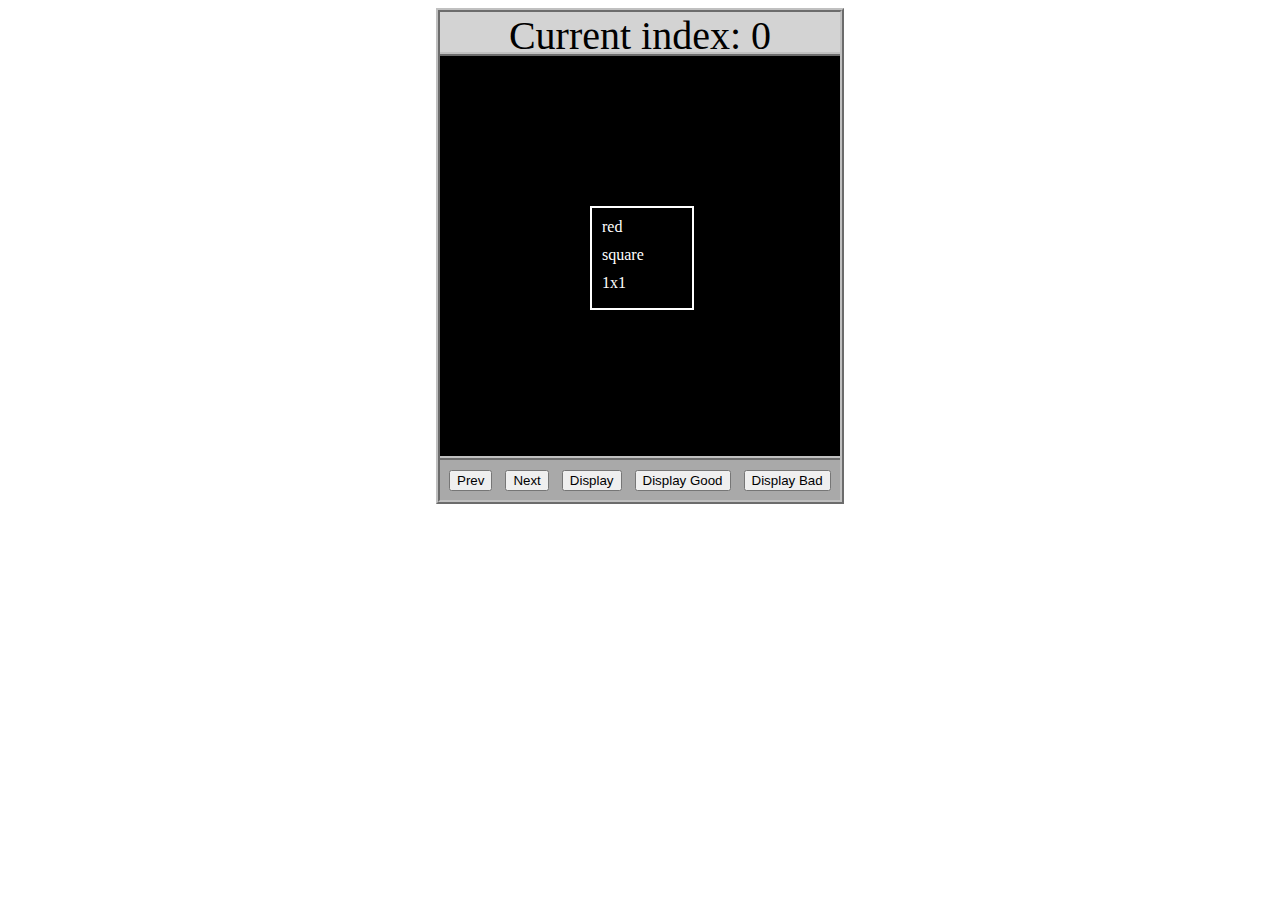
<file: asd-projects/data-shapes/index.html>
<!DOCTYPE html>
<html>
  <head>
    <meta charset="utf-8" />
    <meta name="viewport" content="width=device-width" />
    <title>Data Shapes</title>
    <link rel="stylesheet" href="index.css" />
    <script src="https://code.jquery.com/jquery-3.1.0.js"></script>
    <script src="index.js"></script>
  </head>
  <body>
    <div id="board">
      <div id="info-bar">Current index: 0</div>
      <div id="shape-container">
        <div id="shape"></div>
      </div>
      <div id="button-box">
        <button id="cycle-left">Prev</button>
        <button id="cycle-right">Next</button>
        <button id="execute1">Display</button>
        <button id="execute2">Display Good</button>
        <button id="execute3">Display Bad</button>
      </div>
    </div>
  </body>
</html>
</file>
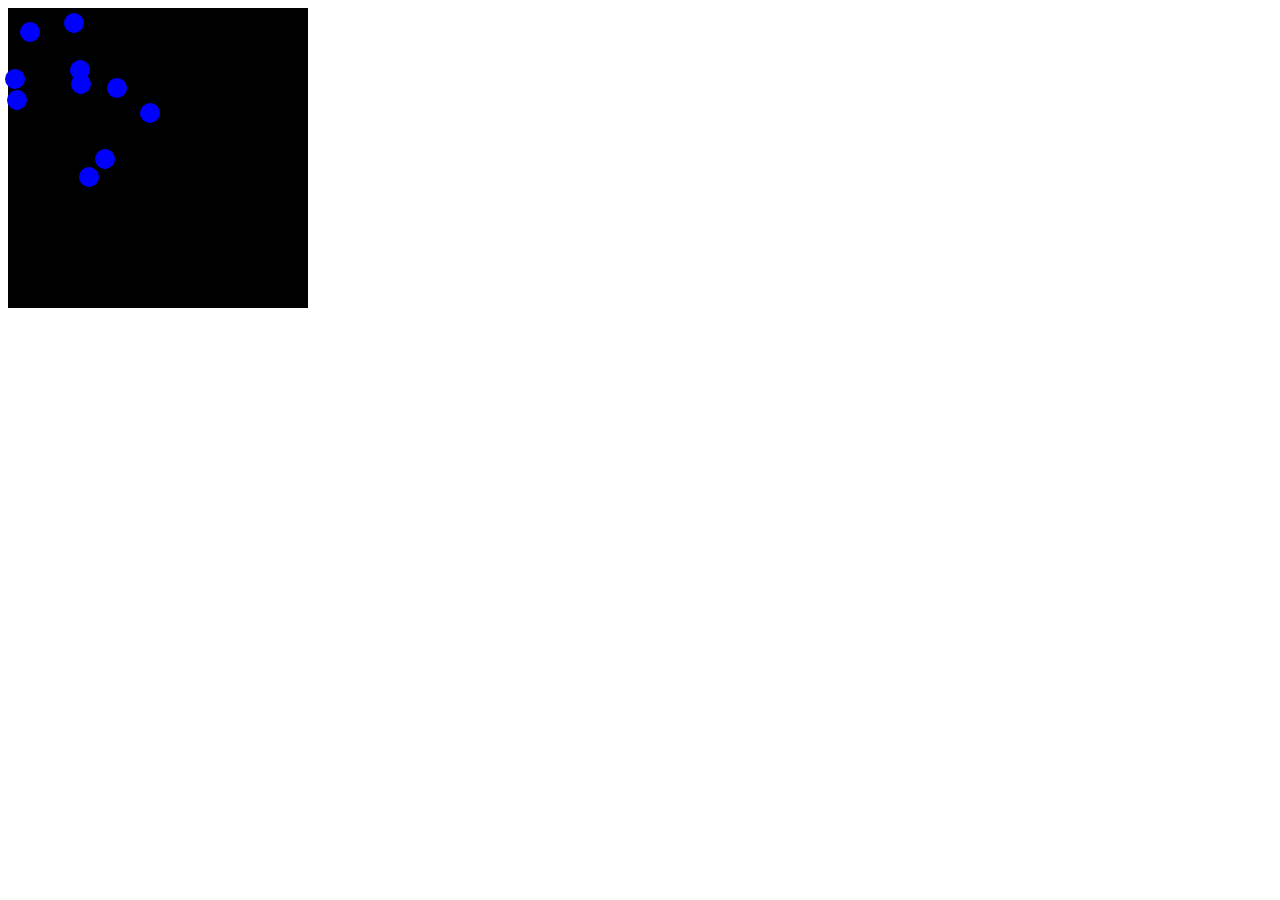
<file: asd-projects/debugging-exercise/index.html>
<!DOCTYPE html>
<html>
<head>
    <meta charset="utf-8">
    <meta name="viewport" content="width=device-width">
    <title>Debugger Exercise</title>
    <link rel="stylesheet" href="index.css">
    <script src="https://code.jquery.com/jquery-3.1.0.js"></script>
    <script src="index.js"></script>
</head>
<body>
    <div id="board">

    </div>
</body>
</html>
</file>
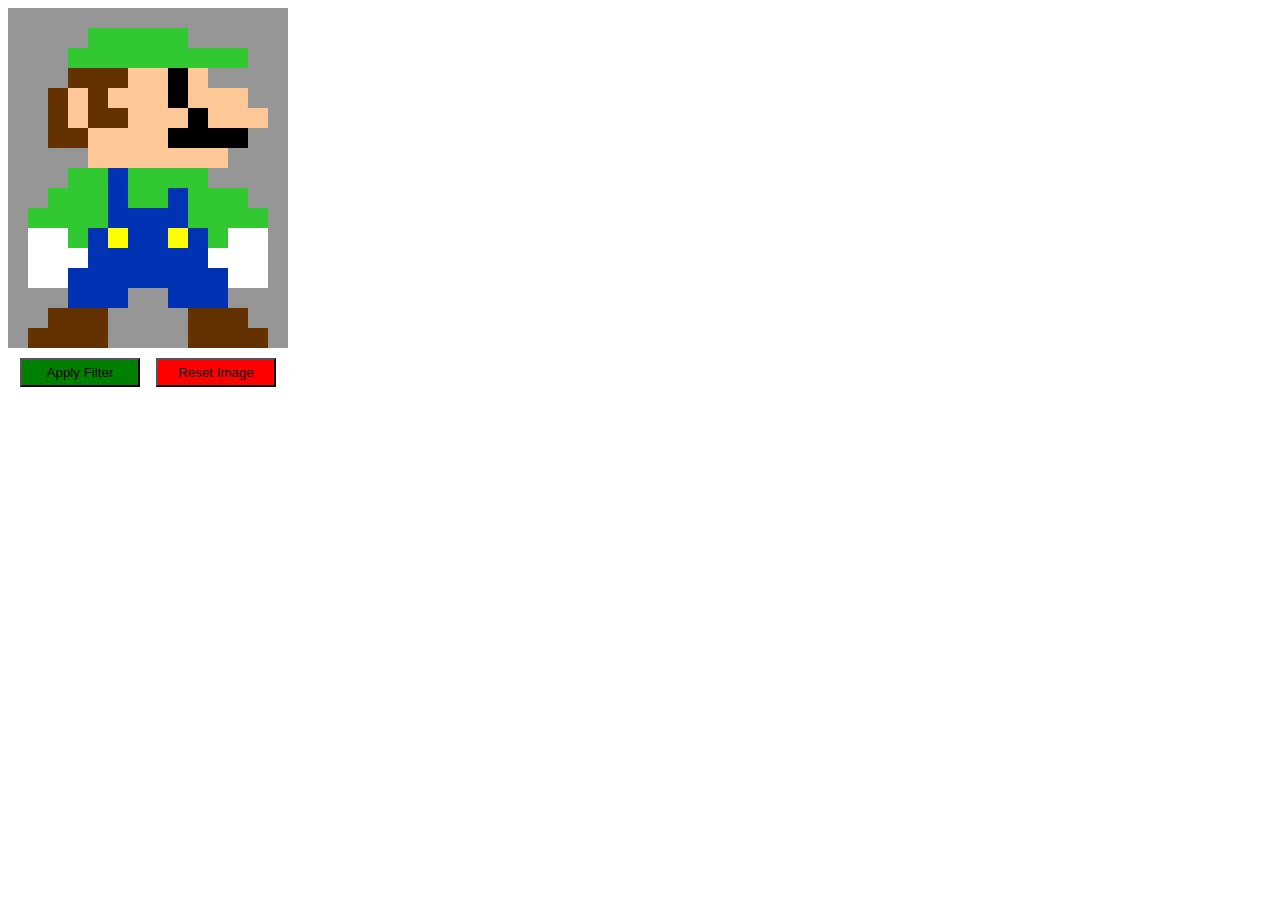
<file: asd-projects/image-filtering/index.html>
<!DOCTYPE html>
<html>
  <head>
    <script src="https://code.jquery.com/jquery-3.1.0.js"></script>
    <meta charset="utf-8" />
    <meta name="viewport" content="width=device-width" />
    <link rel="stylesheet" href="index.css" />
    <script src="image.js"></script>
    <script src="index.js"></script>
    <title>Image Filtering</title>
  </head>
  <body>
    <div id="display"></div>
    <div id="button-box">
      <button id="apply">Apply Filter</button>
      <button id="reset">Reset Image</button>
    </div>
  </body>
</html>
</file>
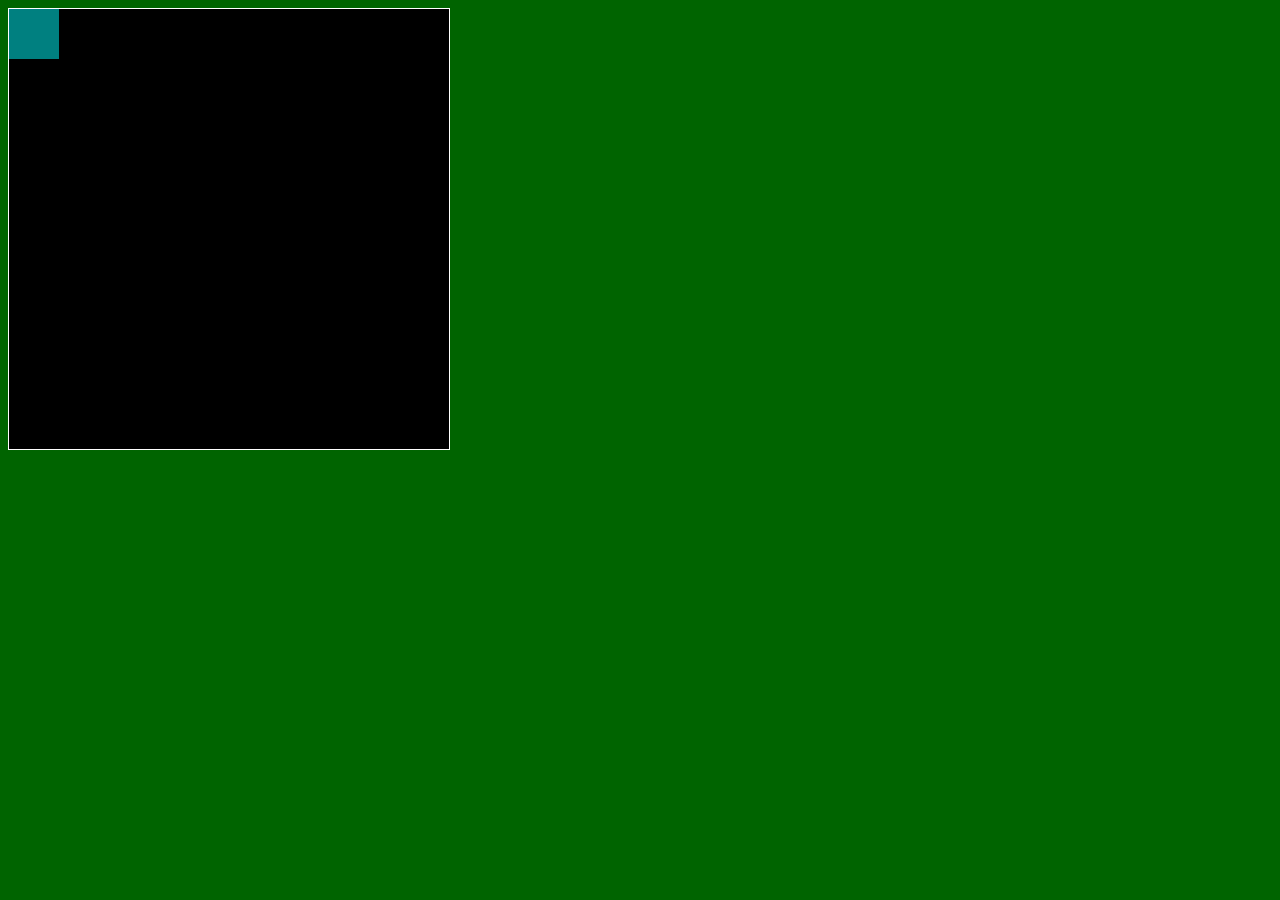
<file: asd-projects/pong/index.html>
<!DOCTYPE html>
<html>
  <head>
    <title>Title</title>
    <!-- Load CSS files -->
    <link rel="stylesheet" type="text/css" href="index.css">
    
    <!-- Load JavaScript files -->
    <script src="jquery.min.js"></script>
    <script src="index.js"></script>
  </head>
  
  <body>
    <div id='board'>
      <div id='gameItem'></div>
    </div>
  </body>
</html>
</file>
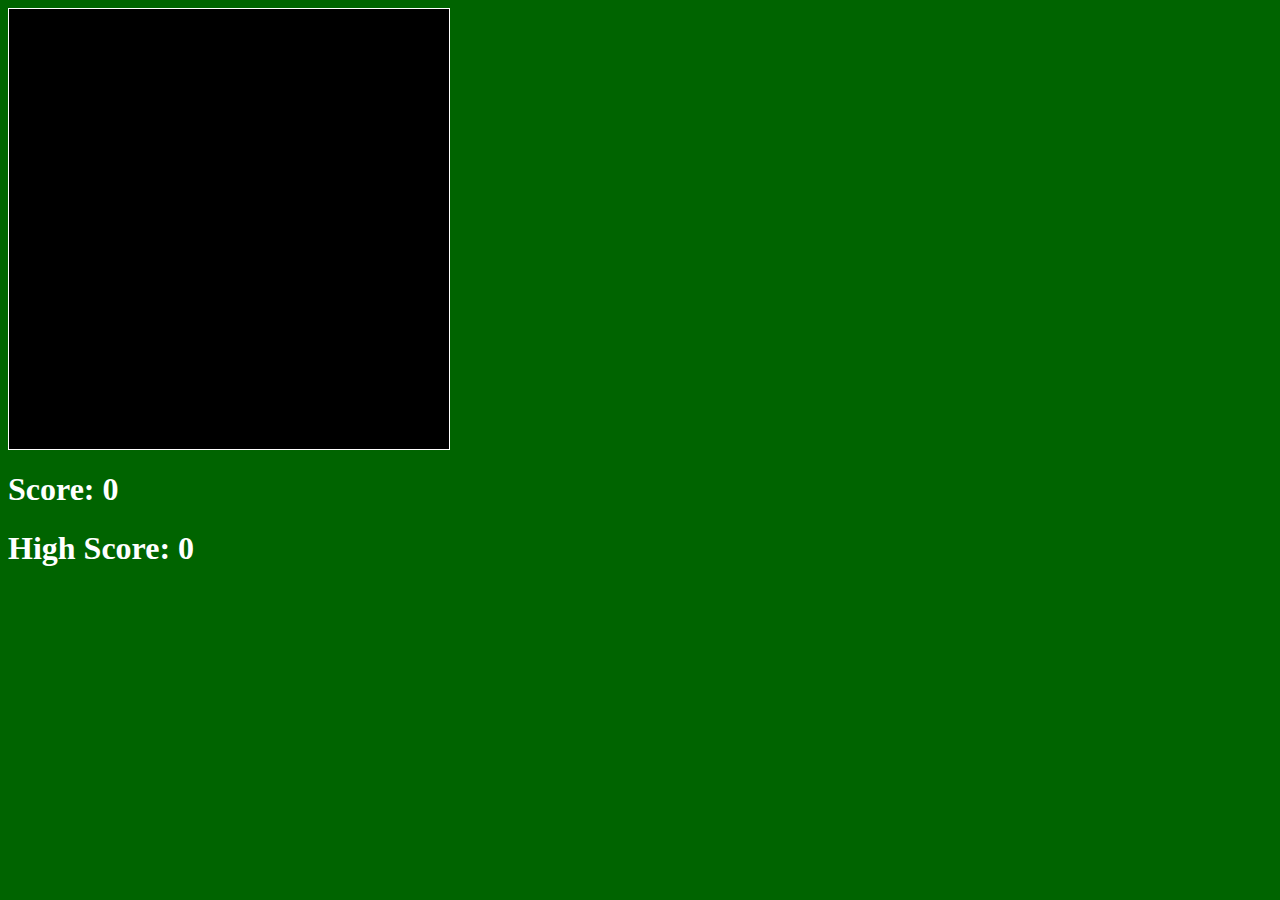
<file: asd-projects/snake/index.html>
<!DOCTYPE html>
<html>
  <head>
    <title>Snake</title>
    <!--Link jQuery and CSS here-->
    <link rel="stylesheet" type="text/css" href="index.css" />
    <script src="jquery.min.js"></script>
  </head>
  <body>
    <div id="board"></div>
    <h1 id="score">Score: 0</h1>
    <h1 id="highScore">High Score: 0</h1>
  </body>

  <!-- Link index.js here -->
  <script src="index.js"></script>
</html>
</file>
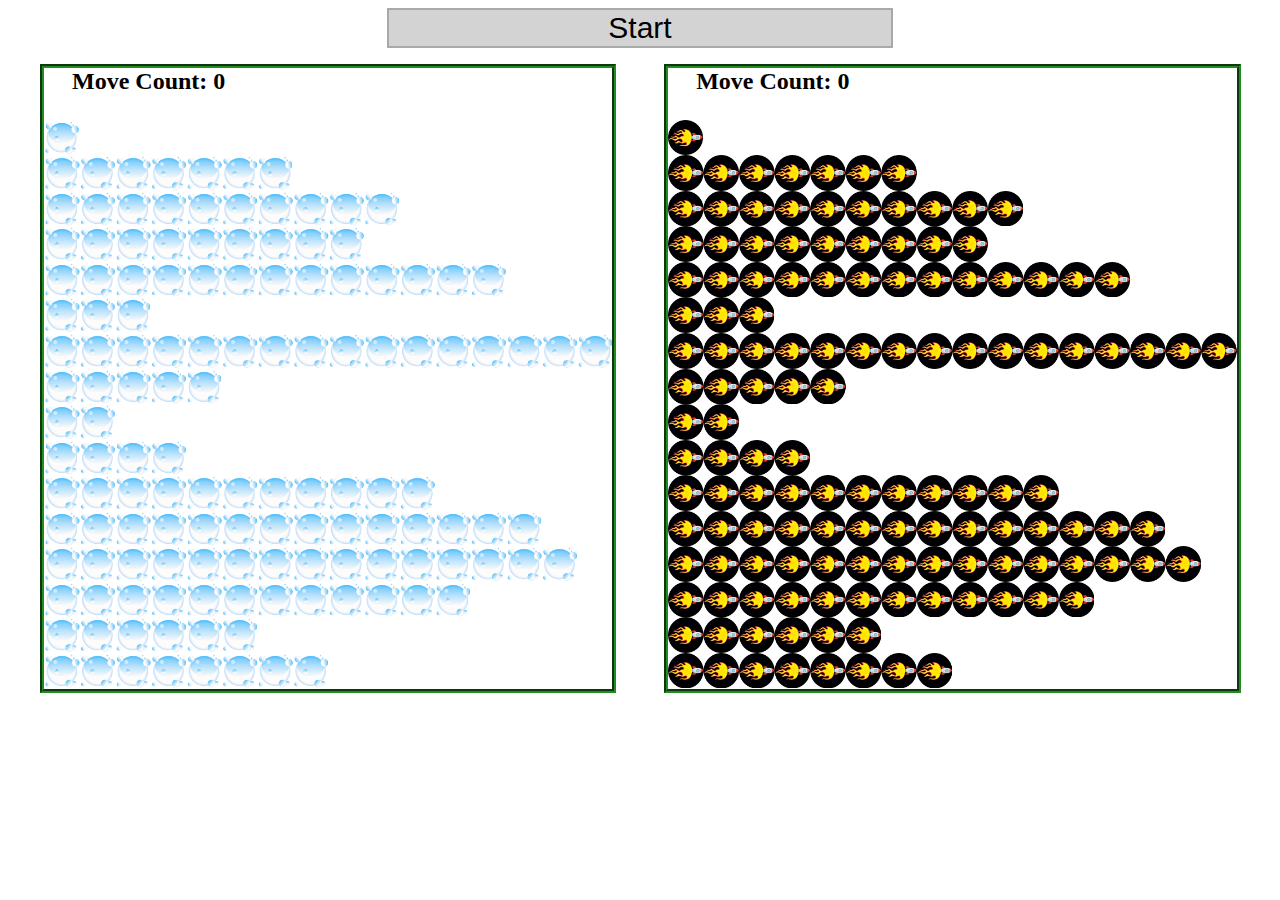
<file: asd-projects/sorting-exercise/index.html>
<!DOCTYPE html>
<html>
<head>
    <script src="https://code.jquery.com/jquery-3.1.0.js"></script>    
    <meta charset="utf-8">
    <meta name="viewport" content="width=device-width">
    <link rel="stylesheet" href="index.css">
    <script src="setup.js"></script>
    <script src="index.js"></script>
    <script src="run.js"></script>
    <title>Sorting</title>
</head>
<body>
    <div id="fullContainer">
        <div id="buttonContainer">
          <button id="goButton">Start</button>
        </div>
        <div id="sortContainer">
            <div class="subContainer" id="bubbleArea">
                <h2 id="bubbleCounter">Move Count: 0</h2>
                <div id="displayBubble">

                </div>
            </div>

            <div class="subContainer" id="quickArea">
                <h2 id="quickCounter">Move Count: 0</h2>
                <div id="displayQuick">

                </div>
            </div>
        </div>
    </div>
</body>
</html>
</file>
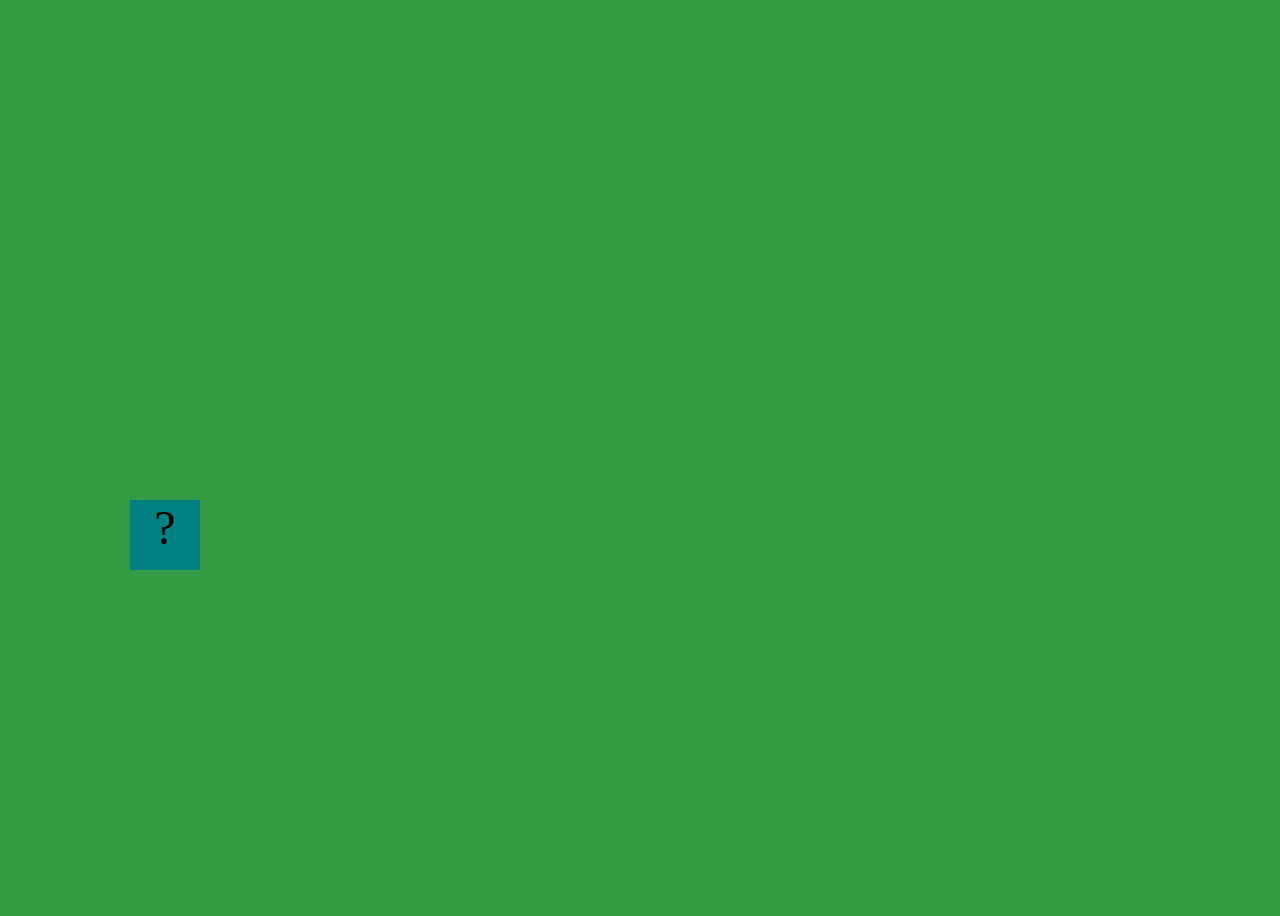
<file: projects/bouncing-box/index.html>
<!DOCTYPE html>
<html>
  <head>
    <meta charset="utf-8" />
    <title>Bouncing Box</title>
    <script src="jquery.min.js"></script>
    <style>
      .box {
        width: 70px;
        height: 70px;
        background-color: teal;
        font-size: 300%;
        text-align: center;
        user-select: none;
        display: block;
        position: absolute;
        top: 500px;
        left: 100px; /* <--- Change me! */
      }
      .board {
        height: 100vh;
        background-color: #359c46;
      }
    </style>
    <!-- 	<script src="//cdnjs.cloudflare.com/ajax/libs/jquery/2.1.1/jquery.min.js"></script> -->
  </head>
  <body class="board">
    <!-- HTML for the box -->
    <div class="box">?</div>

    <script>
      (function () {
        "use strict";
        /* global jQuery */

        //////////////////////////////////////////////////////////////////
        /////////////////// SETUP DO NOT DELETE //////////////////////////
        //////////////////////////////////////////////////////////////////

        var box = jQuery(".box"); // reference to the HTML .box element
        var board = jQuery(".board"); // reference to the HTML .board element
        var boardWidth = board.width(); // the maximum X-Coordinate of the screen

        // Every 50 milliseconds, call the update Function (see below)
        setInterval(update, 50);

        // Every time the box is clicked, call the handleBoxClick Function (see below)
        box.on("click", handleBoxClick);

        // moves the Box to a new position on the screen along the X-Axis
        function moveBoxTo(newPositionX) {
          box.css("left", newPositionX);
        }

        // changes the text displayed on the Box
        function changeBoxText(newText) {
          box.text(newText);
        }

        //////////////////////////////////////////////////////////////////
        /////////////////// YOUR CODE BELOW HERE /////////////////////////
        //////////////////////////////////////////////////////////////////

        // TODO 2 - Variable declarations

        var positionX = 0;
        var points = 0;
        var speed = 10;

        /* 
			This Function will be called 20 times/second. Each time it is called,
			it should move the Box to a new location. If the box drifts off the screen
			turn it around! 
			*/
        function update() {
          /* We want to increase the value of positionX by 10 */
          positionX = positionX + speed;
          moveBoxTo(positionX);
          if (positionX > boardWidth) {
            speed = -speed;
          }
          if (positionX < 0) {
            speed *= -1;
          }
        }

        /* 
			This Function will be called each time the box is clicked. Each time it is called,
			it should increase the points total, increase the speed, and move the box to
			the left side of the screen.
			*/
        function handleBoxClick() {
          positionX = 0;
          points = points + 1;
          changeBoxText(points);
          if (speed > 0) {
            speed += 3;
          } else speed -= 3;
        }
      })();
    </script>
  </body>
</html>
</file>
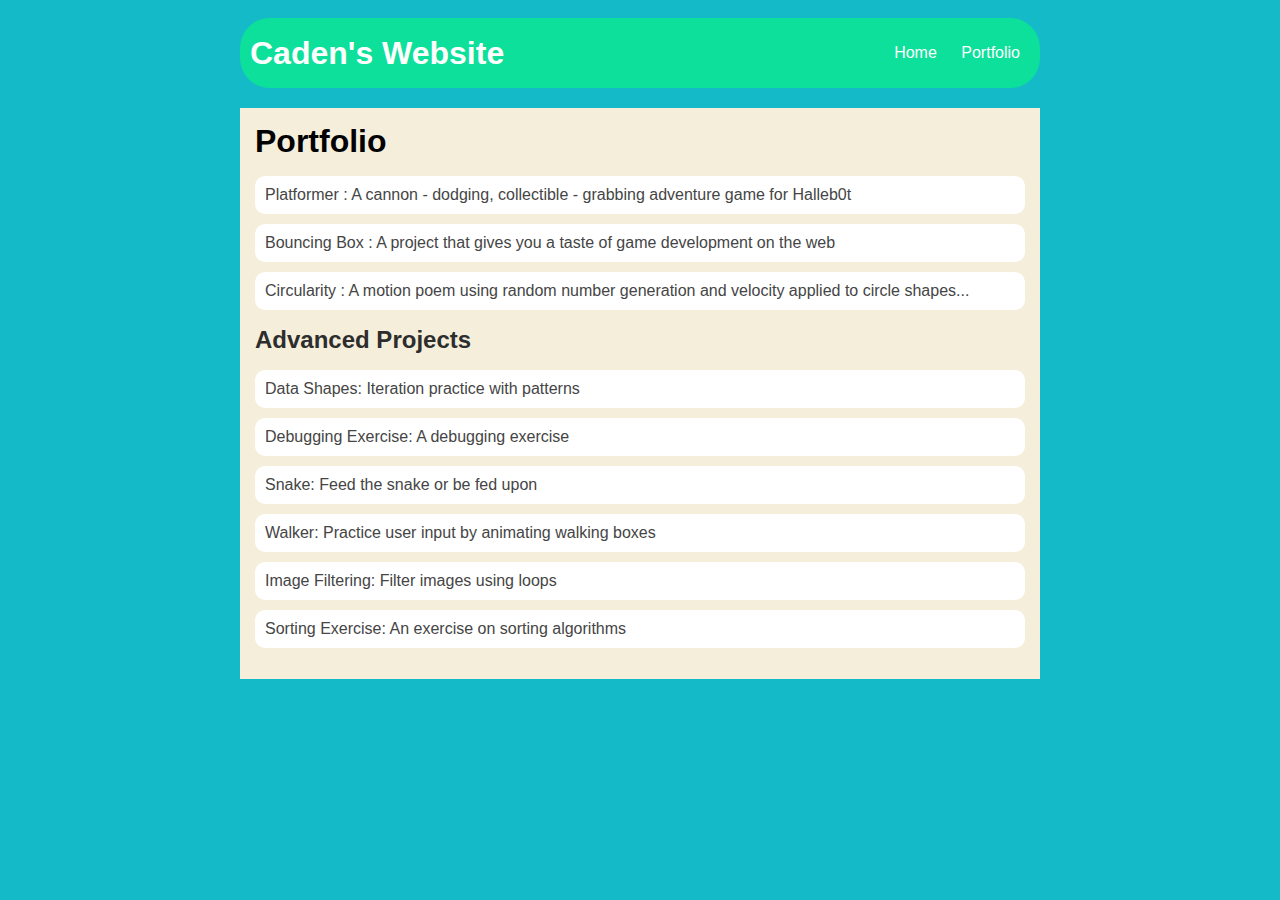
<file: portfolio.html>
<!DOCTYPE html>
<html>
  <head>
    <title>Caden's Website</title>
    <link rel="stylesheet" href="style.css" />
    <link
      rel="shortcut icon"
      type="image/png"
      href="https://encrypted-tbn0.gstatic.com/images?q=tbn:ANd9GcRtW8m4mf9ZsdL6cczv967--J2zleSvhgEz4Q&s"
    />
  </head>

  <body>
    <div id="all-contents">
      <div id="all-contents">
        <nav>
          <h1>Caden's Website</h1>
          <ul id="nav-ul">
            <li class="nav-li">
              <a class="nav-a" href="index.html">Home</a>
            </li>
            <li class="nav-li">
              <a class="nav-a" href="portfolio.html">Portfolio</a>
            </li>
          </ul>
        </nav>
        <main>
          <div class="content">
            <h1>Portfolio</h1>
            <ul id="portfolio">
              <li>
                <a href="projects/platformer/"
                  >Platformer : A cannon - dodging, collectible - grabbing
                  adventure game for Halleb0t</a
                >
              </li>
              <li>
                <a href="projects/bouncing-box/"
                  >Bouncing Box : A project that gives you a taste of game
                  development on the web
                </a>
              </li>
              <li>
                <a href="projects/circularity/"
                  >Circularity : A motion poem using random number generation
                  and velocity applied to circle shapes...</a
                >
              </li>
            </ul>
            <h2>Advanced Projects</h2>
            <ul id="portfolio">
              <li>
                <a href="asd-projects/data-shapes">
                  Data Shapes: Iteration practice with patterns</a
                >
              </li>
              <li>
                <a href="asd-projects/debugging-exercise">
                  Debugging Exercise: A debugging exercise</a
                >
              </li>
              <li>
                <a href="asd-projects/snake"
                  >Snake: Feed the snake or be fed upon</a
                >
              </li>
              <li>
                <a href="asd-projects/walker"
                  >Walker: Practice user input by animating walking boxes</a
                >
              </li>
              <li>
                <a href="asd-projects/image-filtering"
                  >Image Filtering: Filter images using loops</a
                >
              </li>
              <li>
                <a href="asd-projects/sorting-exercise"
                  >Sorting Exercise: An exercise on sorting algorithms</a
                >
              </li>
            </ul>
          </div>
        </main>
      </div>
    </div>
  </body>
</html>
</file>
<file: asd-projects/data-shapes/index.css>
#board {
  width: 400px;
  margin: auto;
  border: silver ridge 4px;
}

#info-bar {
  width: 400px;
  height: 40px;
  background: lightgray;
  font-size: 40px;
  text-align: center;
}

#shape-container {
  width: 400px;
  height: 400px;
  background: black;
  border-top: silver ridge 4px;
  border-bottom: silver ridge 4px;
}

#button-box {
  width: 400px;
  height: 40px;
  background: darkgray;
}

#shape {
  color: white;
  width: 100px;
  height: 100px;
  position: relative;
  top: 150px;
  left: 150px;
  border: white solid 2px;
  display: block;
}

button {
  width: auto;
  height: auto;
  margin: auto;
  margin-top: 10px;
  margin-left: 9px;
}

p {
  margin: 10px;
}
</file>
<file: asd-projects/debugging-exercise/index.css>
#board {
    background: black;
    width: 300px;
    height: 300px;
    left: 0px;
    top: 0px;
}


.circle {
    background: blue;
    width: 20px;
    height: 20px;
    border-radius: 10px;
    position: absolute;
}
</file>
<file: asd-projects/image-filtering/index.css>
.square {
  width: 20px;
  height: 20px;
  position: absolute;
}

body > div {
  position: relative;
}

#button-box {
  position: relative;
  top: 350px;
}

button {
  width: 120px;
  padding: 5px;
  margin-left: 12px;
}

#apply {
  background: green;
}

#reset {
  background: red;
}
</file>
<file: asd-projects/pong/index.css>
body {
  background-color: darkgreen;
}

#board {
  width: 440px;
  height: 440px;
  border: 1px solid white;
  background-color: black;
  position: relative;
}

#gameItem {
  background-color: teal;
  width: 50px;
  height: 50px;
  position: absolute;
/*   left: 100px; */  /* Uncomment if you want to set a "starting" position */
/*   top: 100px;  */  /* Uncomment if you want to set a "starting" position */
}
</file>
<file: asd-projects/snake/index.css>
body {
  background-color: darkgreen;
}

#board {
  width: 440px;
  height: 440px;
  border: 1px solid white;
  background-color: black;
}

#score, #highScore {
  color: white;
}

.snake, .apple {
  display: block;
  width: 20px;
  height: 20px;
  position: absolute;
  user-select: none;
}

.snake {
  background-color: green;
  z-index: 2;
}

#snake-head {
  background-color: darkgreen;
}

.apple {
  background-color: red;
  z-index: 1;
}
</file>
<file: asd-projects/sorting-exercise/index.css>
#fullContainer {
    width:100%;
}
#buttonContainer {
    margin:auto;
    width: 40%;
}
#goButton {
    margin: auto;
    width: 100%;
    border: 2px darkgray double;
    background: lightgray;
    font-size: 30px;
}
#sortContainer {
    display: table;
    margin: 0 auto;
    width: 100%;
}
.subContainer {
    display: inline-block;
    width:45%;
    border: 4px forestgreen groove;
    margin-top: 1.25%;
}
#bubbleArea {
    margin-left: 2.5%;
}
#quickArea {
    margin-left: 3.75%;
}
.subContainer > h2 {
    margin-left: 5%;
    height: 32px;
    margin-top: 0;
}
.sortElement {
    background-position: center;
    background-repeat: repeat-x;
    position: absolute;
    left: 0px;
    margin: 0;
    padding: 0;
}
.subContainer > div {
    position: relative;
}
.bubbleElement {
    background: url('img/bubble.png');
    /*border: 2px aqua ridge;*/
}
.quickElement {
    background: url('img/quick.png');
    /*border: 2px firebrick ridge;*/
}
</file>
<file: style.css>
body {
  background: rgb(21, 186, 201);
  color: rgb(45, 45, 45);
  padding: 10px;
  font-family: arial;
}
#all-contents {
  max-width: 800px;
  margin: auto;
}

/* navigation menu */
nav {
  background: rgb(13, 224, 154);
  margin: 0 auto;
  margin-bottom: 20px;
  display: flex;
  padding: 10px;
  border-radius: 30px;
}
h1 {
  display: flex;
  align-items: center;
  color: white;
  flex: 1;
  margin: 0;
}
#nav-ul {
  list-style-image: none;
}
.nav-li {
  display: inline-block;
  padding: 0 10px;
}
a {
  text-decoration: none;
  color: #fff;
}

/* main container area beneath menu */
main {
  background: rgb(245, 238, 219);
  display: flex;
}
.sidebar {
  margin-right: 25px;
  padding: 10px;
}
.sidebar-img {
  width: 200px;
}
.content {
  flex: 1;
  padding: 15px;
}

/* portfolio styles */
#interests {
  border: 4px silver ridge;
  padding: 8px;
}
h2,
h3 {
  margin: 0px;
}

/* portfolio styles */
.content h1 {
  color: black;
}

#portfolio {
  list-style-type: none;
  padding-left: 0;
}

#portfolio li {
  background: #fff;
  padding: 10px;
  border-radius: 10px;
  margin-bottom: 10px;
}

#portfolio li:hover {
  background: #eee;
}

#portfolio a {
  text-decoration: none;
  color: #454545;
}

/* responsive web design */
@media screen and (min-width: 120px) and (max-width: 1080px) {
  main {
    height: 100ch;
    zoom: 1.5;
    display: grid;
  }

  h1 {
    font-size: 44px;
  }

  h2 {
    font-size: 42px;
  }

  h3 {
    font-size: 36px;
  }

  #all-contents {
    height: 100ch;
    margin: none;
  }

  a {
    font-size: 42px;
  }

  .sidebar {
    margin-right: 0px;
    justify-content: center;
    align-items: center;
  }

  .sidebar-img {
    width: 100%;
  }

  p,
  li {
    font-size: 24px;
  }

  .content {
    align-content: center;
    justify-content: center;
  }
}
</file>
